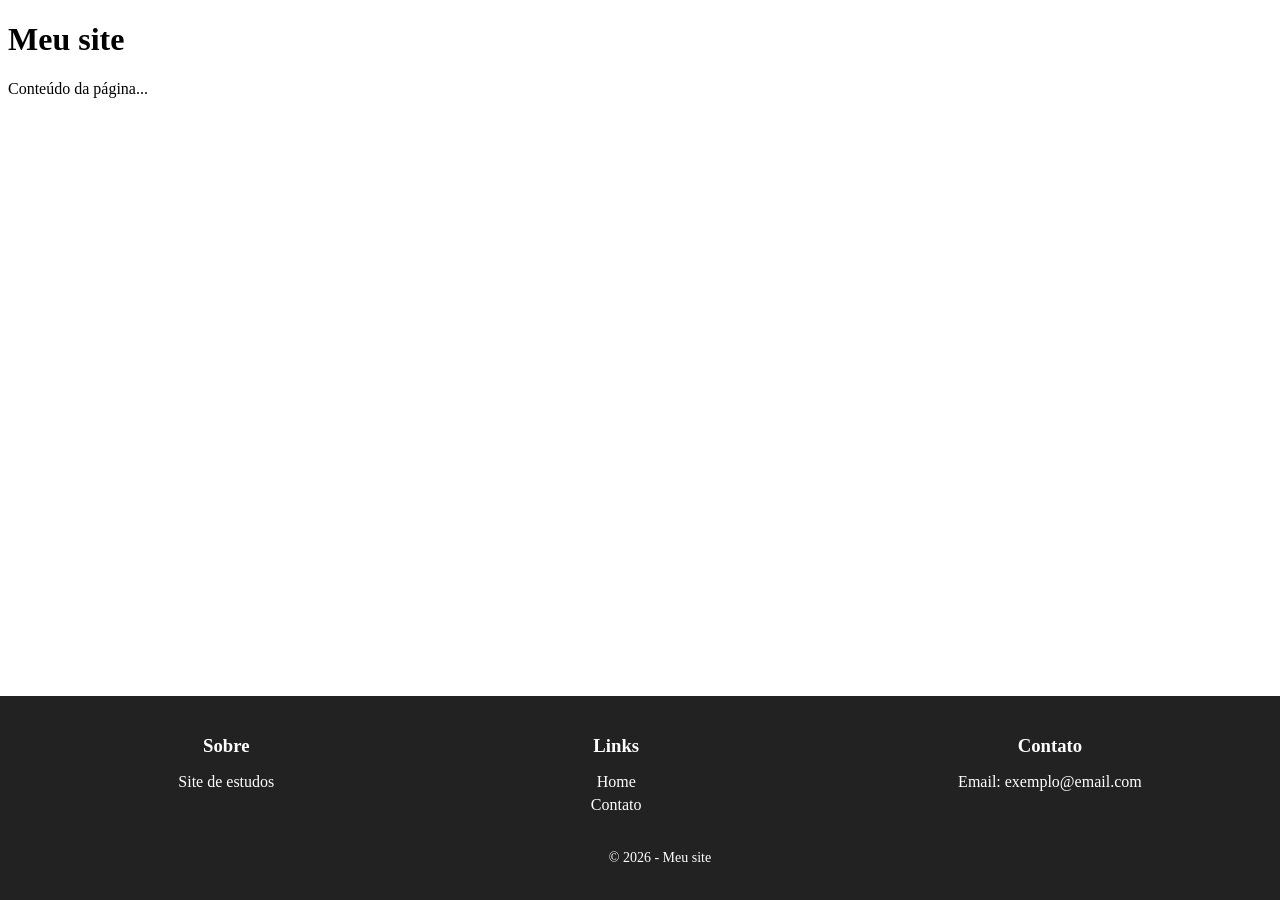
<file: index.html>
<!DOCTYPE html>
<html lang="pt-br">
<head>
  <meta charset="UTF-8">
  <title>Rodapé</title>

  <!-- Ligando o CSS externo -->
  <link rel="stylesheet" href="css/style.css">
</head>
<body>

  <h1>Meu site</h1>
  <p>Conteúdo da página...</p>

  <footer class="rodape">
    <div class="container">
      
      <div>
        <h3>Sobre</h3>
        <p>Site de estudos</p>
      </div>

      <div>
        <h3>Links</h3>
        <ul>
          <li><a href="#">Home</a></li>
          <li><a href="#">Contato</a></li>
        </ul>
      </div>

      <div>
        <h3>Contato</h3>
        <p>Email: exemplo@email.com</p>
      </div>

    </div>

    <p class="copy">© 2026 - Meu site</p>
  </footer>

</body>
</html>
</file>
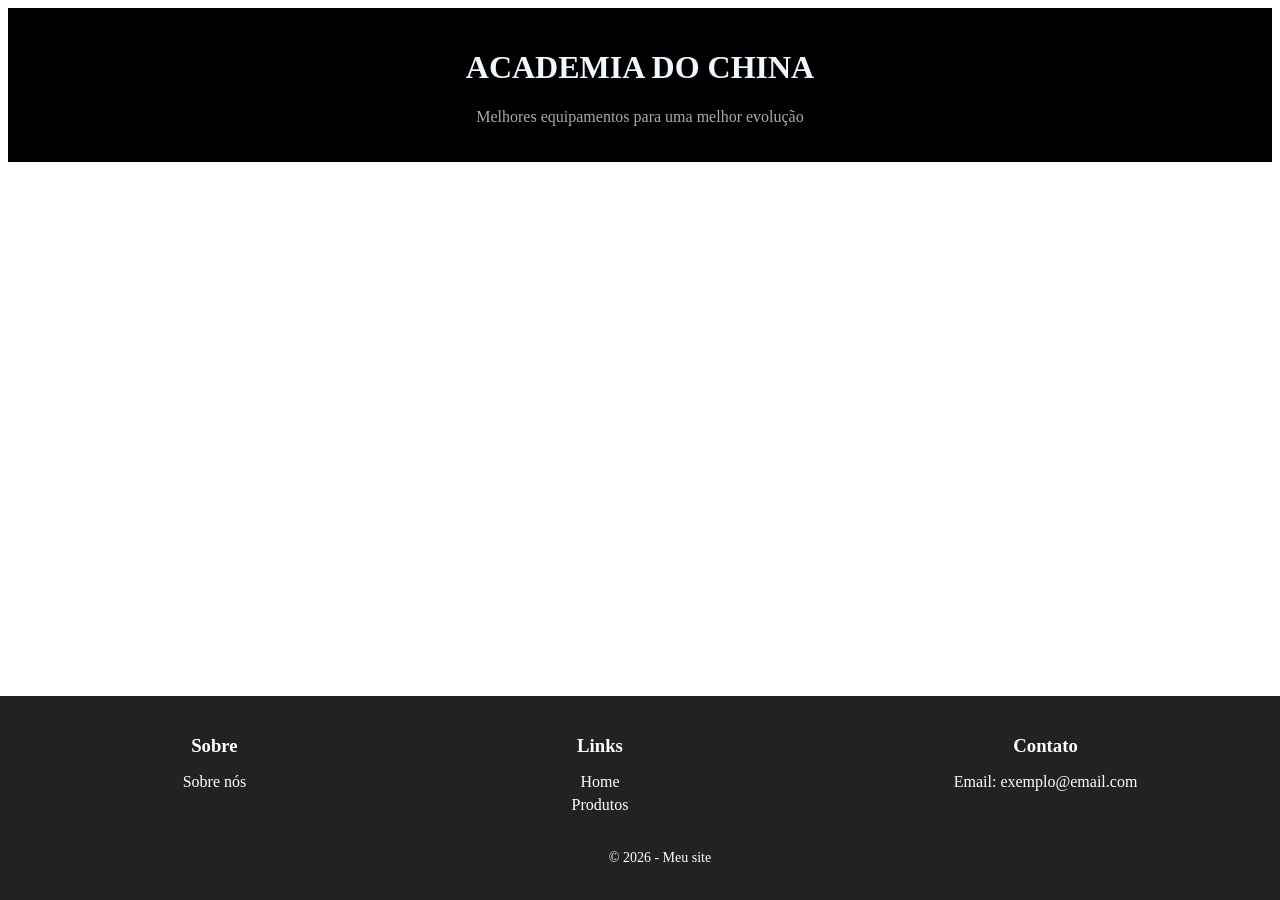
<file: site.html>
<!DOCTYPE html>
<html lang="pt-br">

<head>
  <meta charset="UTF-8">
  <title>ACADEMIA DO CHINA</title>


  <link rel="stylesheet" href="css/style.css">
</head>

<body>

  <div id="cabeçalho">
    <h1>ACADEMIA DO CHINA</h1>
    <p style="color: darkgrey;">Melhores equipamentos para uma melhor evolução</p>
  </div>

  <footer class="rodape">
    <div class="container">

      <div>
        <h3>Sobre</h3>
        <p><a href="./sobre.html">Sobre nós</a></p>
      </div>

      <div>
        <h3>Links</h3>
        <ul>
          <li><a href="#">Home</a></li>
          <li><a href="#">Produtos</a></li>
        </ul>
      </div>

      <div>
        <h3>Contato</h3>
        <p>Email: exemplo@email.com</p>
      </div>

    </div>

    <p class="copy">© 2026 - Meu site</p>
  </footer>

</body>

</html>
</file>
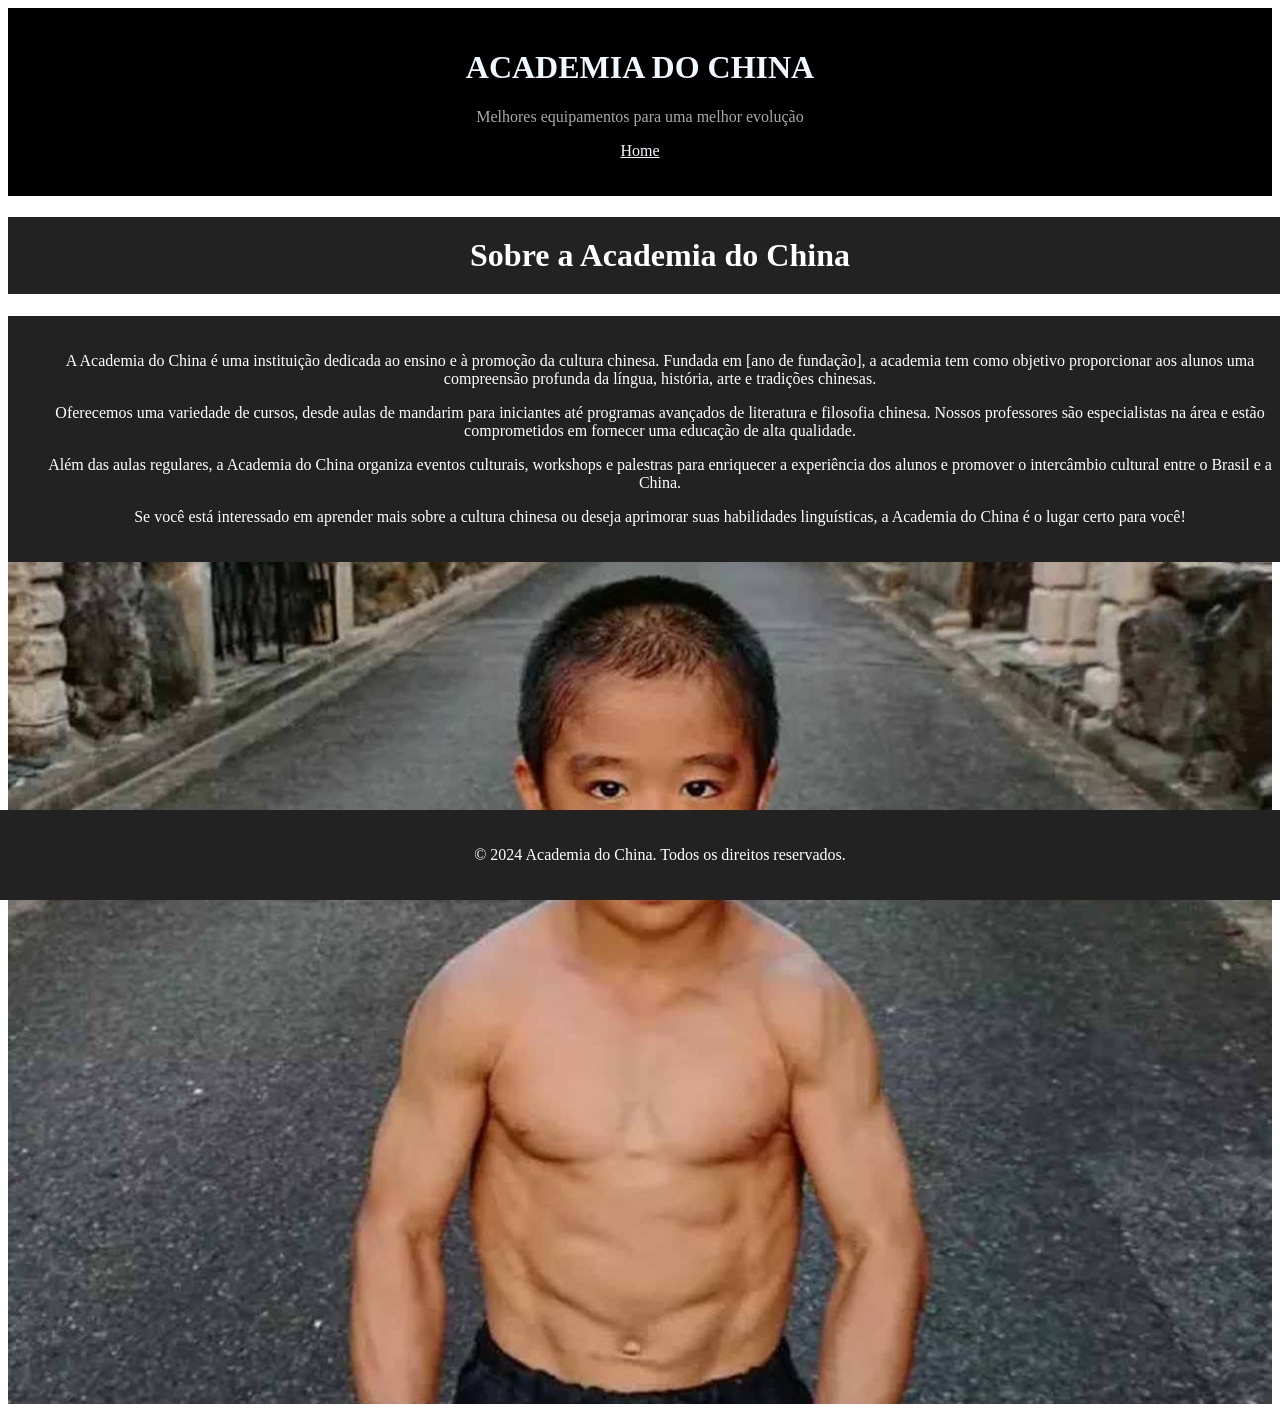
<file: sobre.html>
<!DOCTYPE html>
<html lang="en">

<head>
    <meta charset="UTF-8">
    <meta name="viewport" content="width=device-width, initial-scale=1.0">
    <title>Sobre</title>
    <link rel="stylesheet" href="./css/style.css">

</head>

<body>

    <header>
        <div id="cabeçalho">
            <h1>ACADEMIA DO CHINA</h1>
            <p style="color: darkgrey;">Melhores equipamentos para uma melhor evolução</p>
            <p><a href="./site.html" style="color: aliceblue;">Home</a></p>
        </div>
    </header>

    <main>
        <h1 id="main-content">Sobre a Academia do China</h1>

        <div id="main-content">
            <p>A Academia do China é uma instituição dedicada ao ensino e à promoção da cultura chinesa. Fundada em
                [ano de fundação], a academia tem como objetivo proporcionar aos alunos uma compreensão profunda da
                língua, história, arte e tradições chinesas.</p>

            <p>Oferecemos uma variedade de cursos, desde aulas de mandarim para iniciantes até programas avançados
                de literatura e filosofia chinesa. Nossos professores são especialistas na área e estão
                comprometidos em fornecer uma educação de alta qualidade.</p>

            <p>Além das aulas regulares, a Academia do China organiza eventos culturais, workshops e palestras para
                enriquecer a experiência dos alunos e promover o intercâmbio cultural entre o Brasil e a China.</p>

            <p>Se você está interessado em aprender mais sobre a cultura chinesa ou deseja aprimorar suas
                habilidades linguísticas, a Academia do China é o lugar certo para você!</p>
        </div>
    </main>
    <img src="./paxta/Ryusei-Imai_Easy-Resize.com_-1.jpg " alt="Imagem de Rodapé"
        style="img-fluid; width: 100%; height: auto;">
    <footer>
        <p>&copy; 2024 Academia do China. Todos os direitos reservados.</p>


</body>

</html>
</file>
<file: css/style.css>
footer {
  position: fixed;
  bottom: 0;
  left: 0;

  width: 100%;
  background-color: #222;
  color: white;
  padding: 20px;

  text-align: center;
}

/* Rodapé interno */
.rodapeinterno{
  background-color: #222;
  color: white;
  padding: 20px;
}
.rodape {
  background-color: #222;
  color: white;
  padding: 20px;
}

/* Container em colunas */
.container {
  display: flex;
  justify-content: space-around;
  flex-wrap: wrap;
}

/* Títulos */
.rodape h3 {
  margin-bottom: 10px;
}

/* Lista */
.rodape ul {
  list-style: none;
  padding: 0;
}

.rodape ul li {
  margin-bottom: 5px;
}

/* Links */
.rodape a {
  color: white;
  text-decoration: none;
}

.rodape a:hover {
  text-decoration: underline;
}

/* Copyright */
.copy {
  text-align: center;
  margin-top: 20px;
  font-size: 14px;
}


#main-content
{
  width: 100%;
  background-color: #222;
  padding: 20px;
color: white;
  text-align: center;
}
footer {
  position: fixed;
  bottom: 0;
  left: 0;

  width: 100%;
  background-color: #222;
  color: white;
  padding: 20px;

  text-align: center;
}
img {
  width: 100px;
  height: auto;
}
#cabeçalho{
  text-align: center;
  background-color: black;
  color: aliceblue;
  padding: 20px;
}
</file>
